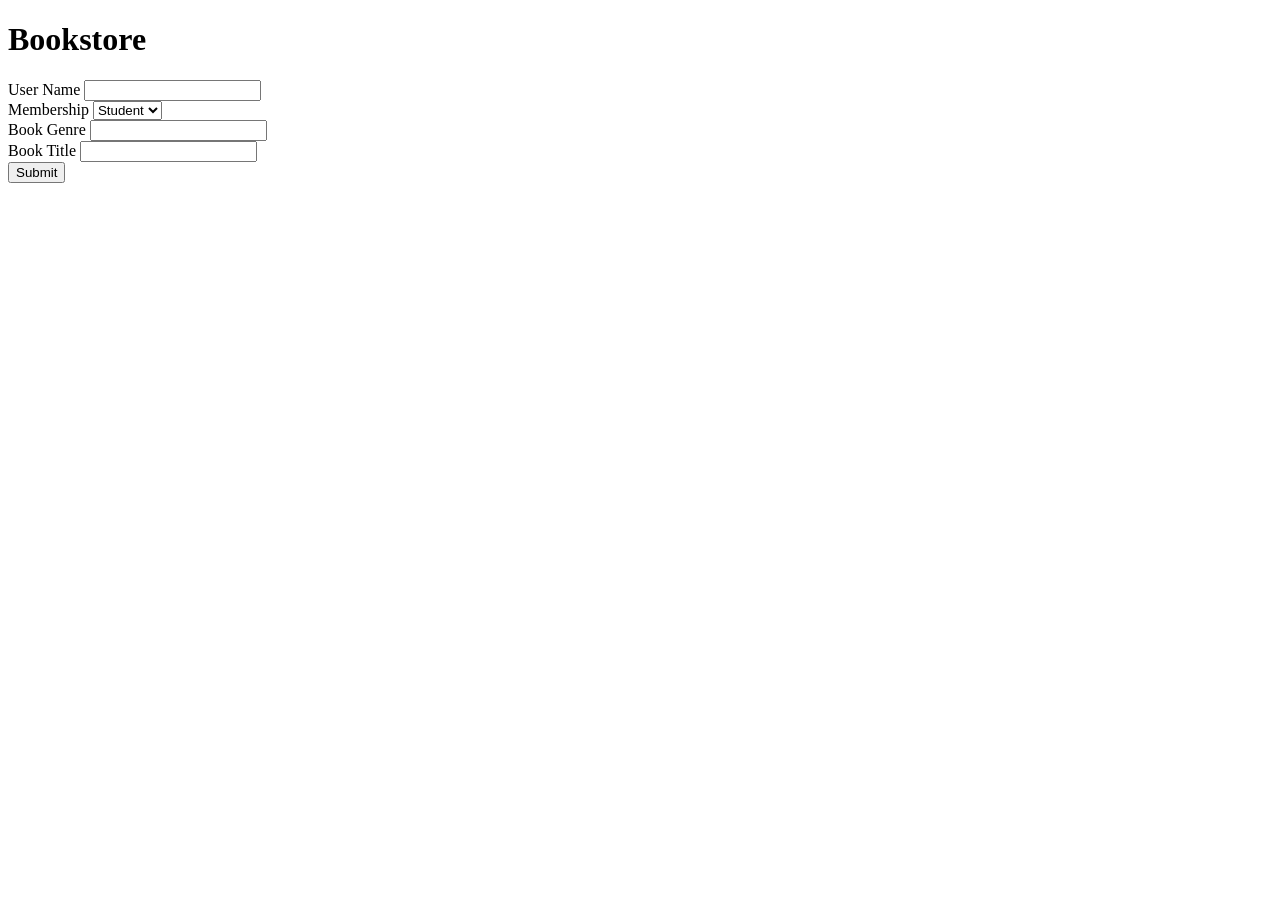
<file: index.html>
<!-- <!DOCTYPE html>
<html lang="en">
<head>
    <meta charset="UTF-8">
    <meta name="viewport" content="width=device-width, initial-scale=1.0">
    <link rel="stylesheet" href="./style.css">
   
    <title>Bookstore</title>
</head>
<body>
    <h1 id="title">Bookstore</h1>
    <div id="card">
        <h1>Welcome to Bookstore</h1>
        <p>To reserve books, click here</p>
        <button onclick="location.reload()">click here</button>
    </div>



   <script src="./app.jsch"></script> 
</body>
</html> -->


<!-- ========================================================================== -->



<!DOCTYPE html>
<html lang="en">
<head>
    <meta charset="UTF-8">
    <meta name="viewport" content="width=device-width, initial-scale=1.0">
    <link rel="stylesheet" href="./style.css">
    <style>
        
    </style>
    <title>Bookstore</title>
</head>
<body>

    <div id="formCard">
        <h1>Bookstore</h1>
        <form id="formData">
            <div id="UserName">
                <label for="name">User Name</label>
                <input id="name" type="text" value="">
            </div>

            <div id="membership">
                <label for="membershipType">Membership</label>
                <select name="membershipType" id="membershipType">
                    <option value="student">Student</option>
                    <option value="regular">Regular</option>
                </select>
            </div>

            <div id="bookGenre">
                <label for="genre">Book Genre</label>
                <input id="genre" type="text">
            </div>

            <div id="bookTitle">
                <label for="b-title">Book Title</label>
                <input id="b-title" type="text">
            </div>

            <button type="submit" id="submitButt">Submit</button>
        </form>
    </div>

    <div id="result-card"></div>
    
    <script src="./app.js"></script>
</body>
</html>
</file>
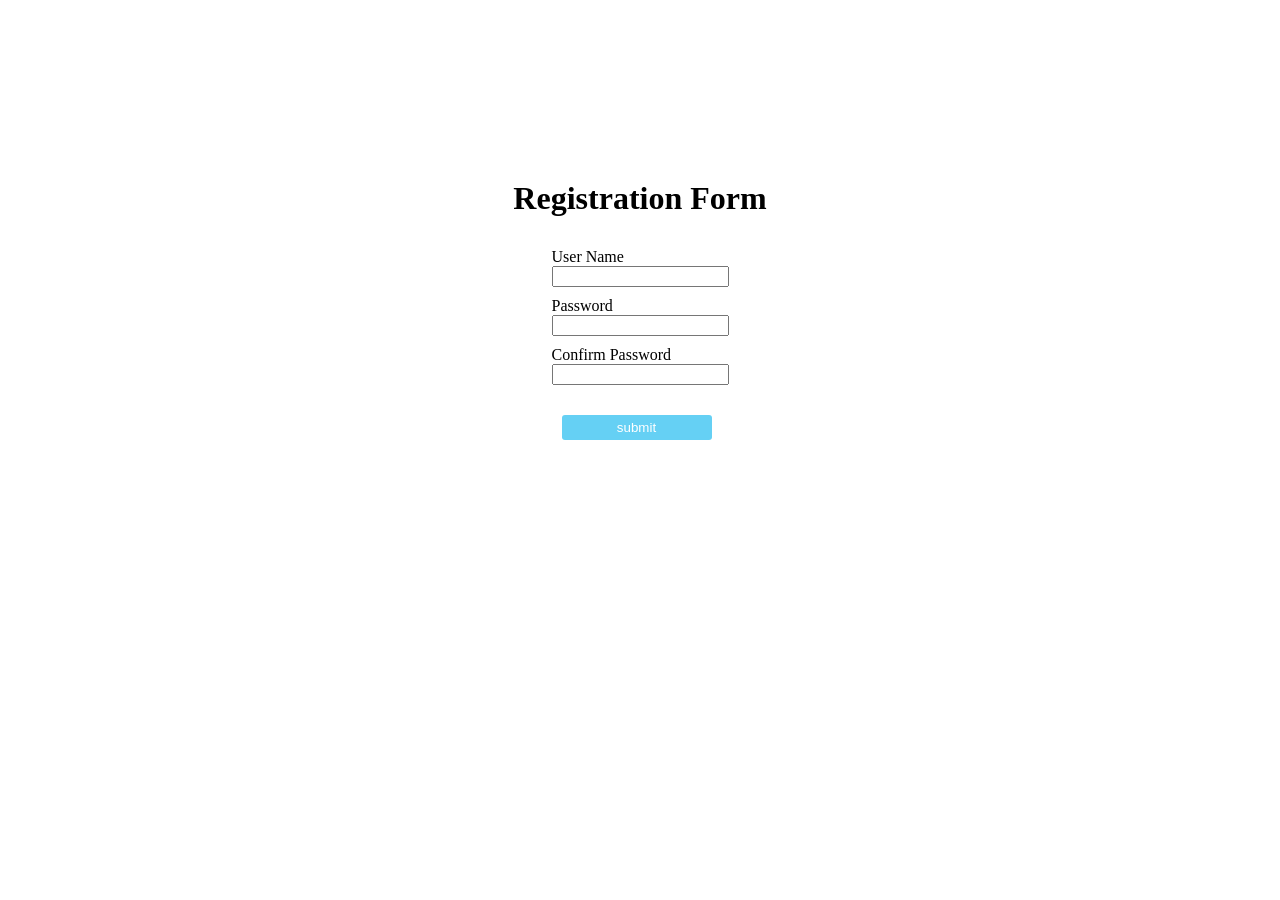
<file: EventsAndDOM/formExercises1/index.html>
<!DOCTYPE html>
<html lang="en">
<head>
    <meta charset="UTF-8">
    <meta name="viewport" content="width=device-width, initial-scale=1.0">
    <title>Document</title>
    <style>
       body{
        margin: 0;
       }
       #formCard{
        display: flex;
        flex-direction: column;
        justify-content: center;
        align-items: center;
        height: 600px;
        /* border: 2px solid black; */
       }

       #userName , #password , #confirmPassword{
        margin: 10px;
       }

       #userName input , #password input , #confirmPassword input{
        display: block;
       }

       #userName span, #password span, #confirmPassword span{
        font-size: 12px;
        color: red;
       }

       #submitButt{
        padding: 5px 10px;
        margin:2px 20px;
        width: 150px;
        background-color: #65D0F4;
        color: white;
        border: none;
        border-radius: 3px;
       }

    </style>
</head>
<body>

    <div id="formCard">
        <h1>Registration Form</h1>
        <form action="" id="formData">
        <div id="userName">
            <label for="name" >User Name</label>
            <input id="name" type="text" value="">
            <span id="error-messageUserName"></span>
        </div>
        <div id="password">
            <label for="pass">Password</label>
            <input id="pass" type="password" >
            <span id="error-messagePassword"></span>
        </div>
        <div id="confirmPassword">
            <label for="confirmPass">Confirm Password</label>
            <input id="confirmPass" type="password" >
            <span id="error-messageConfirmPassword"></span><br>
            <span id="error-message"></span>
        </div>
        <button type="submit" id="submitButt" disabled> submit</button>
    </form>
    
    </div>

    
    <script src="./app.js"></script>
</body>
</html>
</file>
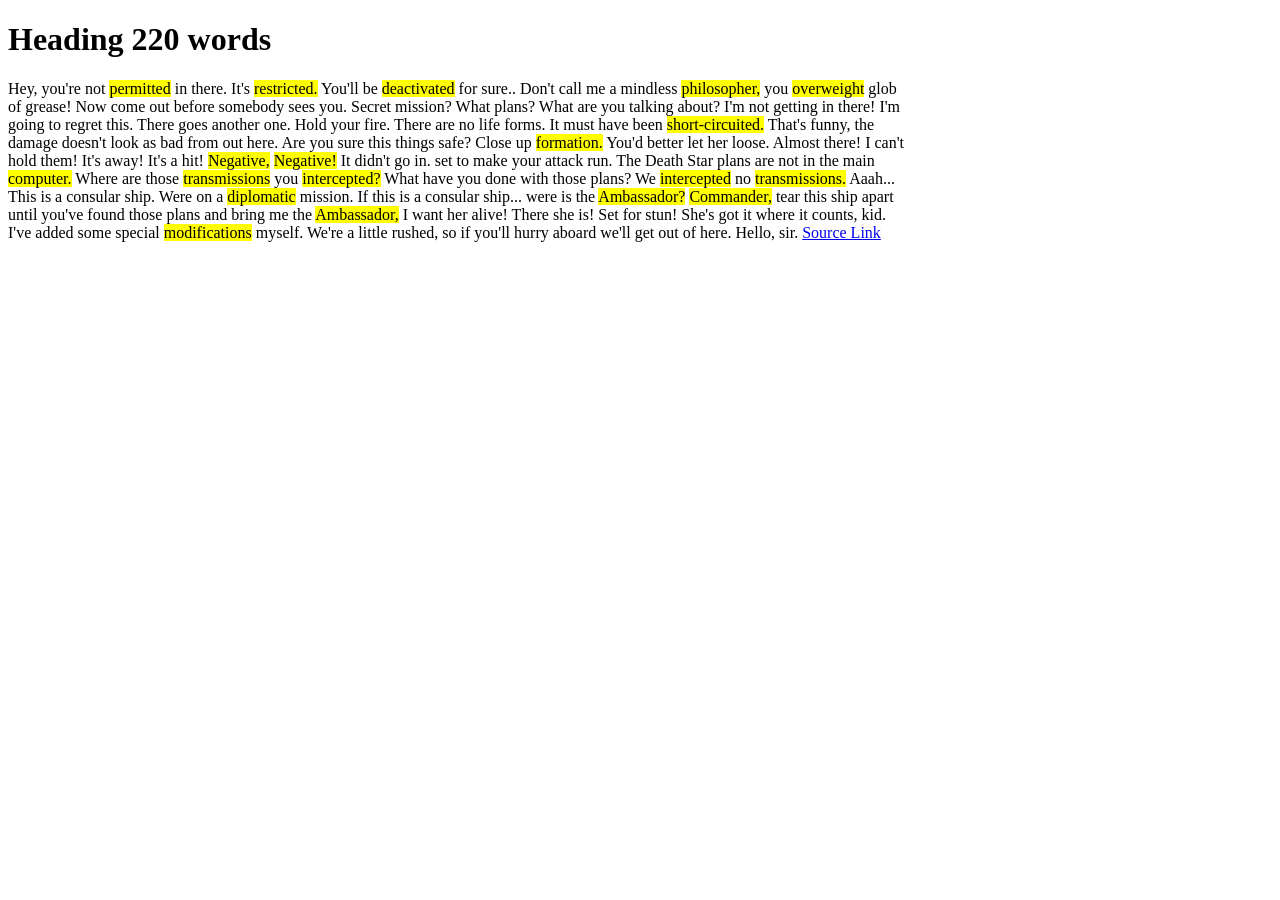
<file: EventsAndDOM/paragraphExercise/index.html>
<!doctype html>
<html lang="en">
  <head>
    <meta charset="UTF-8" />
    <meta name="viewport" content="width=device-width, initial-scale=1.0" />
    <style>
        #paragraph{
            width: 100vh;
        }
    </style>
    <title>Document</title>
  </head>
  <body>
    <h1 id="header">Heading</h1>
    <p id="paragraph">
      Hey, you're not permitted in there. It's restricted. You'll be deactivated
      for sure.. Don't call me a mindless philosopher, you overweight glob of
      grease! Now come out before somebody sees you. Secret mission? What plans?
      What are you talking about? I'm not getting in there! I'm going to regret
      this. There goes another one. Hold your fire. There are no life forms. It
      must have been short-circuited. That's funny, the damage doesn't look as
      bad from out here. Are you sure this things safe? Close up formation.
      You'd better let her loose. Almost there! I can't hold them! It's away!
      It's a hit! Negative, Negative! It didn't go in. set to make your attack
      run. The Death Star plans are not in the main computer. Where are those
      transmissions you intercepted? What have you done with those plans? We
      intercepted no transmissions. Aaah... This is a consular ship. Were on a
      diplomatic mission. If this is a consular ship... were is the Ambassador?
      Commander, tear this ship apart until you've found those plans and bring
      me the Ambassador, I want her alive! There she is! Set for stun! She's got
      it where it counts, kid. I've added some special modifications myself.
      We're a little rushed, so if you'll hurry aboard we'll get out of here.
      Hello, sir.
    </p>

    <script src="./app.js"></script>
  </body>
</html>
</file>
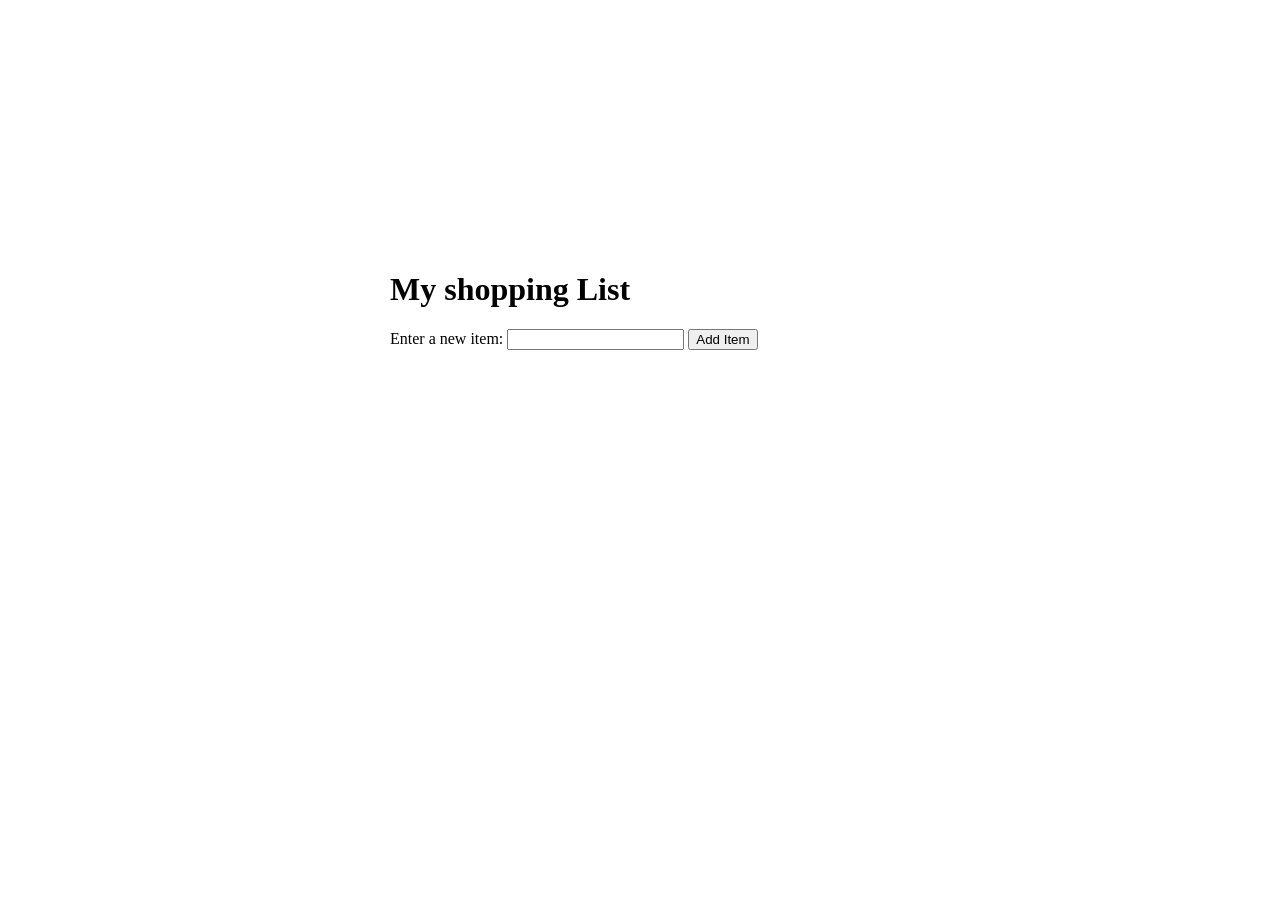
<file: EventsAndDOM/shoppongExercises/index.html>
<!doctype html>
<html lang="en">
  <head>
    <meta charset="UTF-8" />
    <meta name="viewport" content="width=device-width, initial-scale=1.0" />
    <title>Document</title>
    <style>
      #card {
        display: flex;
        flex-direction: column;
        justify-content: center;
        align-items: center;
        height: 600px;
      }
      #list{
        width: 500px;
      }
    </style>
  </head>
  <body>
    <div id="card">
      <div id="list">
        <h1>My shopping List</h1>
        <label for="add-item">Enter a new item:</label>
        <input type="text" id="add-item" />
        <button id="but">Add Item</button>

        <ul id="ul">

        </ul>
      </div>
    </div>

    <script src="./app.js"></script>
  </body>
</html>
</file>
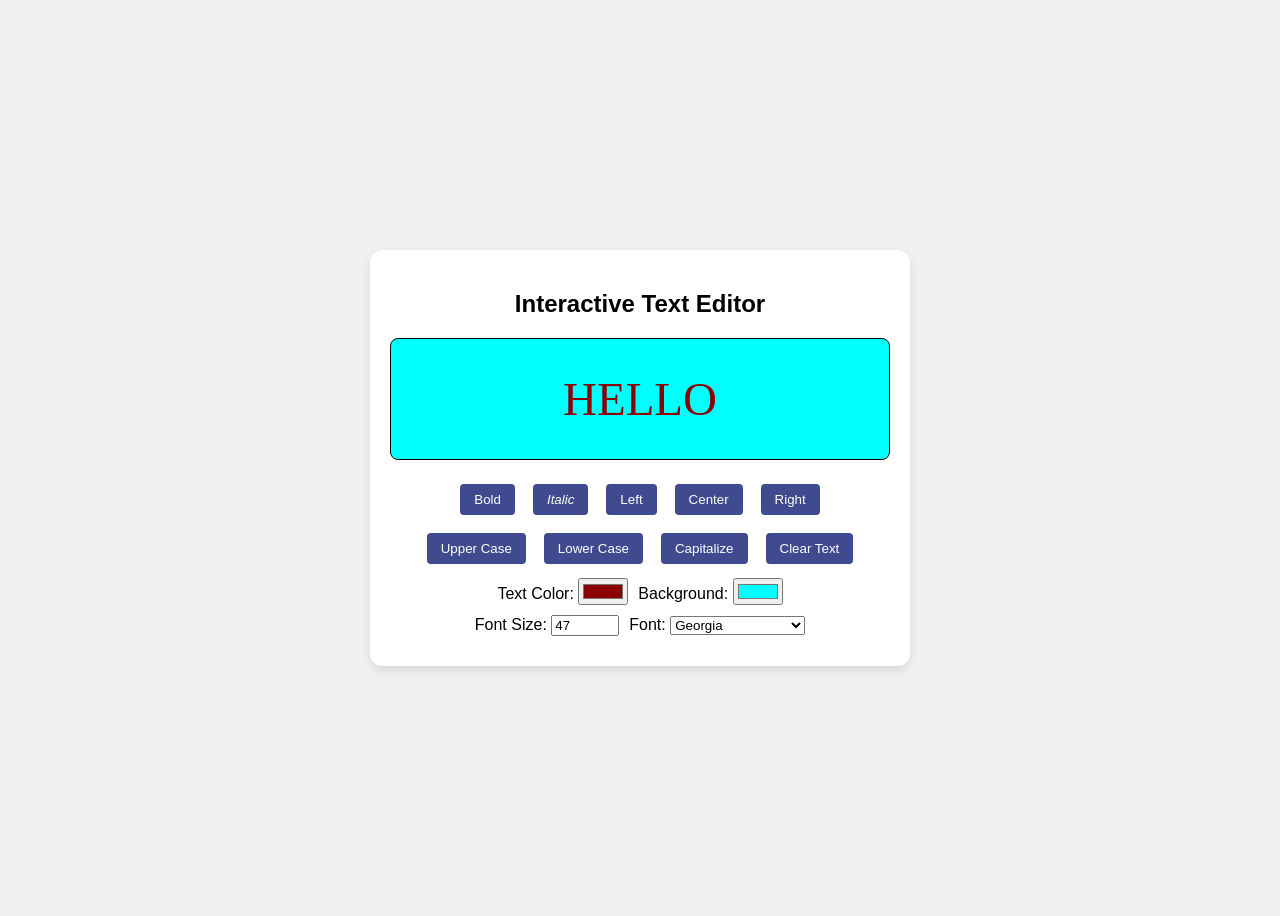
<file: EventsAndDOM/textEditorExercise/index.html>
<!DOCTYPE html>
<html lang="en">
<head>
  <meta charset="UTF-8">
  <title>Interactive Text Editor</title>
  <style>
    body { font-family: sans-serif; display: flex; justify-content: center; align-items: center; min-height: 100vh; background-color: #f0f0f0; }
    .editor-card { background: white; padding: 20px; border-radius: 12px; box-shadow: 0 4px 10px rgba(0,0,0,0.1); width: 500px; text-align: center; }
    #text-display {
      background-color: cyan;
      color: darkred;
      font-size: 47px;
      font-family: Georgia, serif;
      height: 120px;
      display: flex;
      align-items: center;
      justify-content: center;
      border-radius: 8px;
      margin-bottom: 20px;
      border: 1px solid #000;
    }
    .controls button { background-color: #3f4b8e; color: white; border: none; padding: 8px 14px; margin: 4px; border-radius: 4px; cursor: pointer; }
    .control-row { margin: 10px 0; display: flex; justify-content: center; align-items: center; gap: 10px; }
  </style>
</head>
<body>

<div class="editor-card">
  <h2>Interactive Text Editor</h2>
  
  <div id="text-display">HELLO</div>

  <div class="controls">
    <div class="control-row">
      <button id="btnBold">Bold</button>
      <button id="btnItalic"><em>Italic</em></button>
      <button id="btnLeft">Left</button>
      <button id="btnCenter">Center</button>
      <button id="btnRight">Right</button>
    </div>

    <div class="control-row">
      <button id="btnUpper">Upper Case</button>
      <button id="btnLower">Lower Case</button>
      <button id="btnCapital">Capitalize</button>
      <button id="btnClear">Clear Text</button>
    </div>

    <div class="control-row">
      <label>Text Color: <input type="color" id="textColor" value="#8b0000"></label>
      <label>Background: <input type="color" id="bgColor" value="#00ffff"></label>
    </div>

    <div class="control-row">
      <label>Font Size: <input type="number" id="fontSize" value="47" style="width: 60px;"></label>
      <label>Font: 
        <select id="fontFamily">
          <option value="Georgia">Georgia</option>
          <option value="Arial">Arial</option>
          <option value="Times New Roman">Times New Roman</option>
        </select>
      </label>
    </div>
  </div>
</div>

<script src="./app.js"></script>
</body>
</html>
</file>
<file: style.css>
#title{
   font-size: 60px;
   margin: 20px 30px;
}

#card{
    display: flex;
    flex-direction: column;
    justify-content: center;
    align-items: center;
    width: 500px;
    height: 300px;
    border: 2px solid #4F5B2A;
    padding: 10px 20px;
    margin: auto;
    background-color: #D8C9A8;
    border-radius: 10px;
}

#card button{
    padding: 5px 10px;
    margin: 10px;
}
</file>
